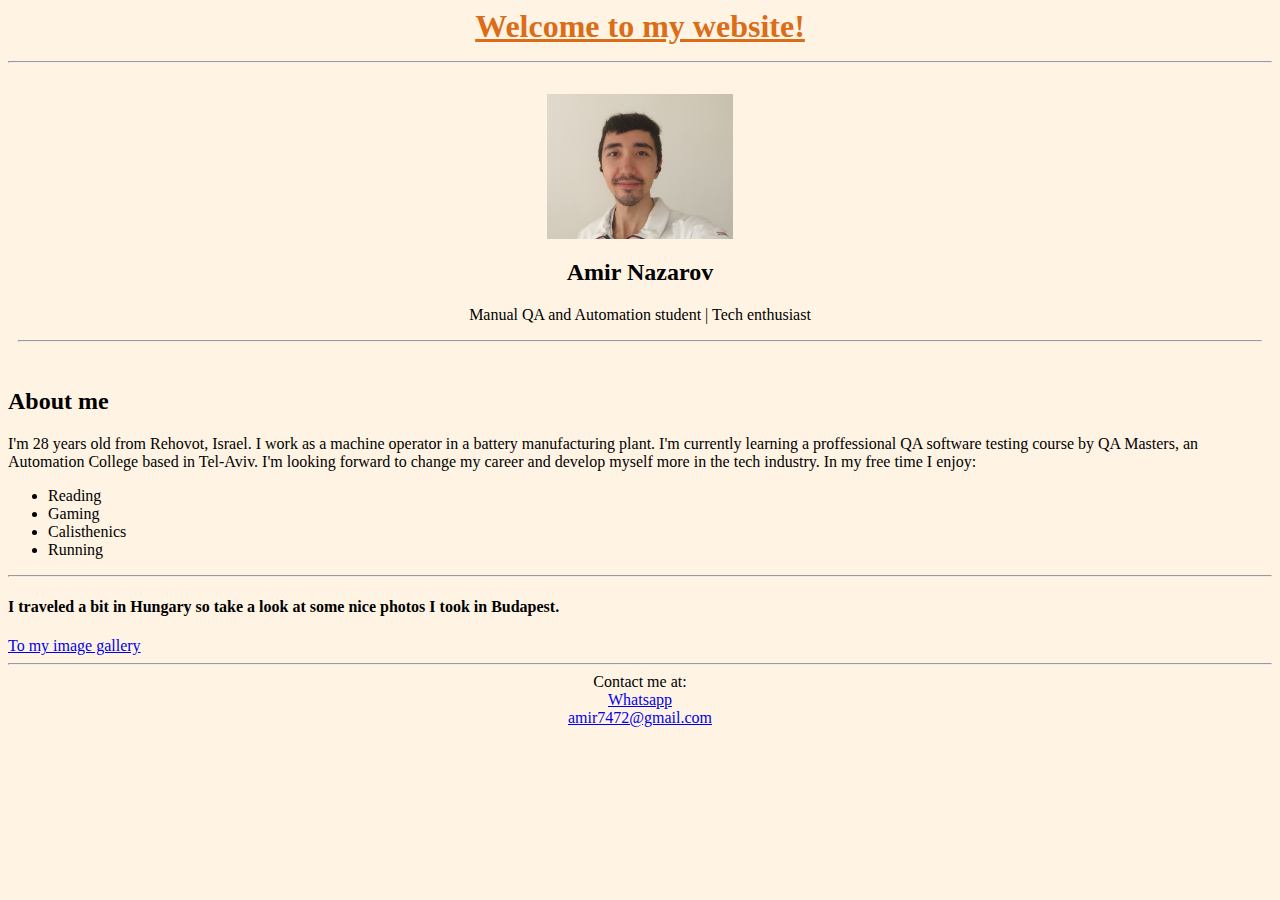
<file: index.html>
<html>
<head>
<title>Amir Nazarov's website</title>
<link rel="stylesheet" type="text/css" href="styles.css">
</head>
<body >
<h1 style="text-align:center;color:#DC6D18"> <u>  Welcome to my website! </u> <hr/> 
</h1>
<header>
<img src="amir.jpg" style="width:15%;" />
<h2 style="text-align:center;">Amir Nazarov</h2>
<p>Manual QA and Automation student | Tech enthusiast <hr/> </p>
</header>
<h2>About me</h2>
<p>I'm 28 years old from Rehovot, Israel. I work as a machine operator in a battery manufacturing plant. I'm currently learning a proffessional QA software testing course by QA Masters, an Automation College based in Tel-Aviv. I'm looking forward to change my career and develop myself more in the tech industry. In my free time I enjoy: <ul> 
<li>Reading</li> 
<li>Gaming</li>
<li>Calisthenics</li>
<li>Running</li>
</ul> <hr/>
</p>
<h4>I traveled a bit in Hungary so take a look at some nice photos I took in Budapest.
</h4>
<a href="gallery.html" target=_blank>To my image gallery
</a> <hr/>
<div class="textcent"> Contact me at: <br> <a href="
https://api.whatsapp.com/send/?phone=9720548187501&text&type=phone_number&app_absent=0" target=_blank>Whatsapp</a> <br>
<a href="mailto:amir7472@gmail.com" target=_blank>amir7472@gmail.com </a>

</div>



</body>

</html>
</file>
<file: styles.css>
img {
	
  width: 200px;
 
}
header {
    text-align: center;
    padding: 10px;
    
}
body {
	background-color: #FFF4E4;
	font-family: verdana;

}
.textcent { 
 text-align: center;
}
.centimg {
	display: block;
	margin-left: auto;
	margin-right: auto;
}
</file>
